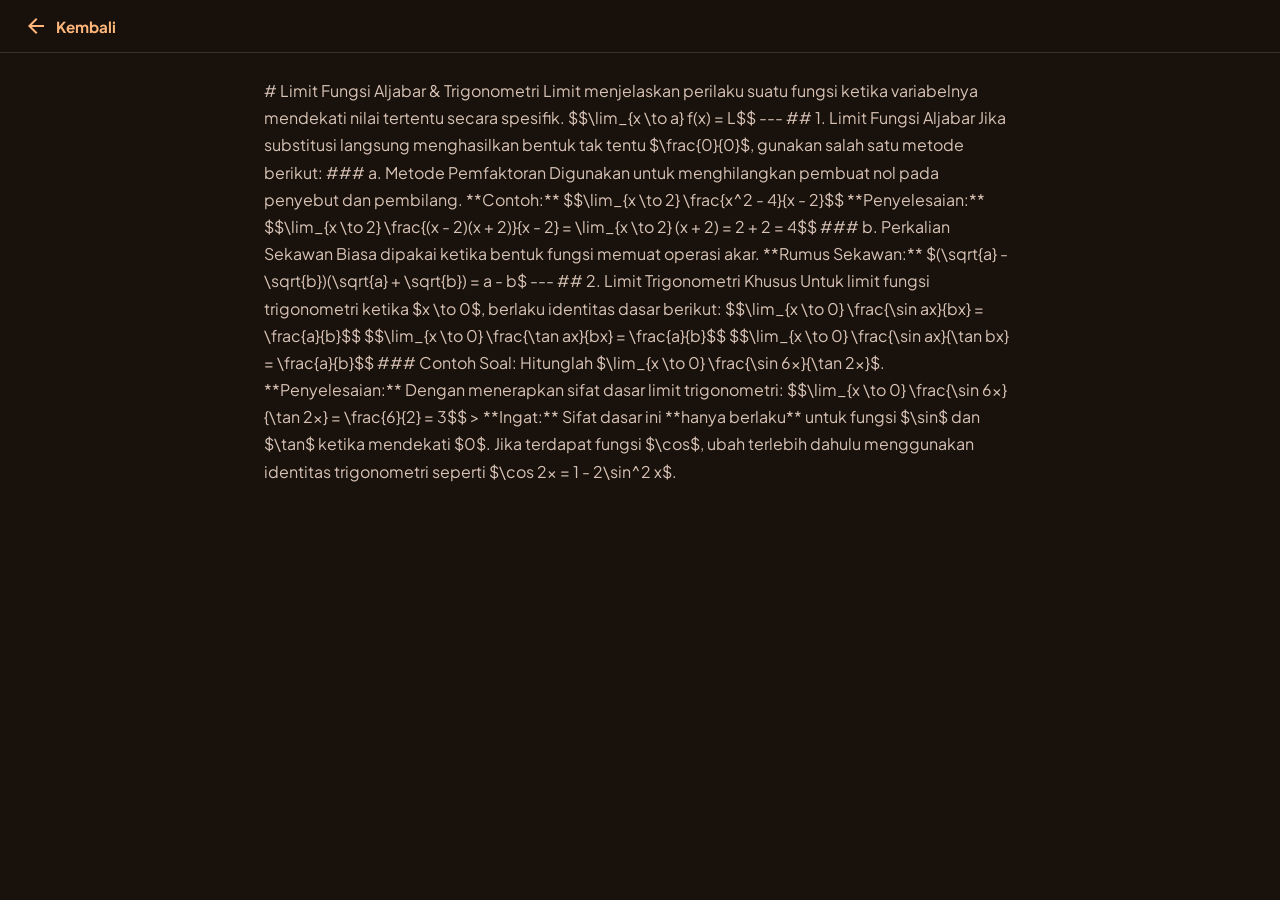
<file: materi/limit.html>
<!DOCTYPE html>
<html lang="id">
<head>
  <meta charset="UTF-8">
  <meta name="viewport" content="width=device-width, initial-scale=1.0">
  <title>Limit Fungsi Aljabar & Trigonometri - TeakaLearn</title>
  
  <link rel="preconnect" href="https://fonts.googleapis.com">
  <link rel="preconnect" href="https://fonts.gstatic.com" crossorigin>
  <link href="https://fonts.googleapis.com/css2?family=Plus+Jakarta+Sans:wght@400;500;600;700;800&display=swap" rel="stylesheet">
  <link rel="stylesheet" href="https://fonts.googleapis.com/css2?family=Material+Symbols+Outlined:opsz,wght,FILL,GRAD@24,400,0..1,0" />
  
  <!-- Modern Material You Stylesheet -->
  <link rel="stylesheet" href="/lib/mat.css">
</head>
<body>

  <!-- Top Bar Navbar -->
  <header class="top-app-bar">
    <a href="index.html" class="btn-back">
      <span class="material-symbols-outlined">arrow_back</span>
      Kembali
    </a>
  </header>

  <!-- Container Target Render -->
  <main class="materi-container">
    <article class="materi-body" id="materi-render-target">
      <!-- Hasil render Markdown & LaTeX akan muncul di sini -->
    </article>
  </main>

  <!-- SOURCE MATERI (Markdown + LaTeX) -->
  <script id="materi-source" type="text/markdown">
# Limit Fungsi Aljabar & Trigonometri

Limit menjelaskan perilaku suatu fungsi ketika variabelnya mendekati nilai tertentu secara spesifik.

$$\lim_{x \to a} f(x) = L$$

---

## 1. Limit Fungsi Aljabar

Jika substitusi langsung menghasilkan bentuk tak tentu $\frac{0}{0}$, gunakan salah satu metode berikut:

### a. Metode Pemfaktoran
Digunakan untuk menghilangkan pembuat nol pada penyebut dan pembilang.

**Contoh:**
$$\lim_{x \to 2} \frac{x^2 - 4}{x - 2}$$

**Penyelesaian:**
$$\lim_{x \to 2} \frac{(x - 2)(x + 2)}{x - 2} = \lim_{x \to 2} (x + 2) = 2 + 2 = 4$$

### b. Perkalian Sekawan
Biasa dipakai ketika bentuk fungsi memuat operasi akar.

**Rumus Sekawan:** $(\sqrt{a} - \sqrt{b})(\sqrt{a} + \sqrt{b}) = a - b$

---

## 2. Limit Trigonometri Khusus

Untuk limit fungsi trigonometri ketika $x \to 0$, berlaku identitas dasar berikut:

$$\lim_{x \to 0} \frac{\sin ax}{bx} = \frac{a}{b}$$

$$\lim_{x \to 0} \frac{\tan ax}{bx} = \frac{a}{b}$$

$$\lim_{x \to 0} \frac{\sin ax}{\tan bx} = \frac{a}{b}$$

### Contoh Soal:
Hitunglah $\lim_{x \to 0} \frac{\sin 6x}{\tan 2x}$.

**Penyelesaian:**
Dengan menerapkan sifat dasar limit trigonometri:

$$\lim_{x \to 0} \frac{\sin 6x}{\tan 2x} = \frac{6}{2} = 3$$

> **Ingat:** Sifat dasar ini **hanya berlaku** untuk fungsi $\sin$ dan $\tan$ ketika mendekati $0$. Jika terdapat fungsi $\cos$, ubah terlebih dahulu menggunakan identitas trigonometri seperti $\cos 2x = 1 - 2\sin^2 x$.
  </script>

  <!-- Engine Renderer JS -->
  <script src="/lib/render-mat.js"></script>
</body>
</html>
</file>
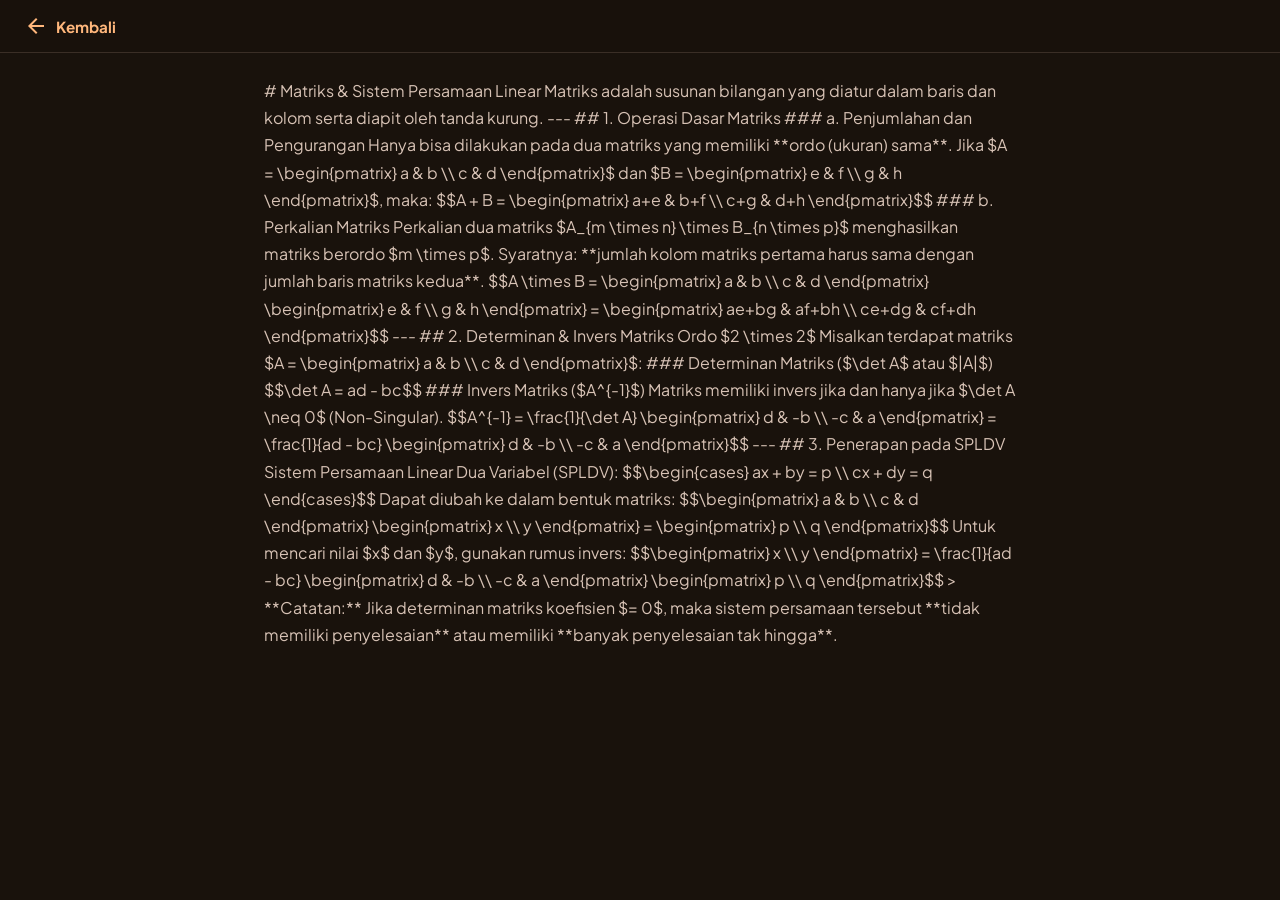
<file: materi/matriks.html>
<!DOCTYPE html>
<html lang="id">
<head>
  <meta charset="UTF-8">
  <meta name="viewport" content="width=device-width, initial-scale=1.0">
  <title>Matriks & Sistem Persamaan Linear - TeakaLearn</title>
  
  <link rel="preconnect" href="https://fonts.googleapis.com">
  <link rel="preconnect" href="https://fonts.gstatic.com" crossorigin>
  <link href="https://fonts.googleapis.com/css2?family=Plus+Jakarta+Sans:wght@400;500;600;700;800&display=swap" rel="stylesheet">
  <link rel="stylesheet" href="https://fonts.googleapis.com/css2?family=Material+Symbols+Outlined:opsz,wght,FILL,GRAD@24,400,0..1,0" />
  
  <!-- Modern Material You Stylesheet -->
  <link rel="stylesheet" href="/lib/mat.css">
</head>
<body>

  <!-- Top Bar Navbar -->
  <header class="top-app-bar">
    <a href="index.html" class="btn-back">
      <span class="material-symbols-outlined">arrow_back</span>
      Kembali
    </a>
  </header>

  <!-- Container Target Render -->
  <main class="materi-container">
    <article class="materi-body" id="materi-render-target">
      <!-- Hasil render Markdown & LaTeX akan muncul di sini -->
    </article>
  </main>

  <!-- SOURCE MATERI (Markdown + LaTeX) -->
  <script id="materi-source" type="text/markdown">
# Matriks & Sistem Persamaan Linear

Matriks adalah susunan bilangan yang diatur dalam baris dan kolom serta diapit oleh tanda kurung. 

---

## 1. Operasi Dasar Matriks

### a. Penjumlahan dan Pengurangan
Hanya bisa dilakukan pada dua matriks yang memiliki **ordo (ukuran) sama**.

Jika $A = \begin{pmatrix} a & b \\ c & d \end{pmatrix}$ dan $B = \begin{pmatrix} e & f \\ g & h \end{pmatrix}$, maka:

$$A + B = \begin{pmatrix} a+e & b+f \\ c+g & d+h \end{pmatrix}$$

### b. Perkalian Matriks
Perkalian dua matriks $A_{m \times n} \times B_{n \times p}$ menghasilkan matriks berordo $m \times p$. Syaratnya: **jumlah kolom matriks pertama harus sama dengan jumlah baris matriks kedua**.

$$A \times B = \begin{pmatrix} a & b \\ c & d \end{pmatrix} \begin{pmatrix} e & f \\ g & h \end{pmatrix} = \begin{pmatrix} ae+bg & af+bh \\ ce+dg & cf+dh \end{pmatrix}$$

---

## 2. Determinan & Invers Matriks Ordo $2 \times 2$

Misalkan terdapat matriks $A = \begin{pmatrix} a & b \\ c & d \end{pmatrix}$:

### Determinan Matriks ($\det A$ atau $|A|$)
$$\det A = ad - bc$$

### Invers Matriks ($A^{-1}$)
Matriks memiliki invers jika dan hanya jika $\det A \neq 0$ (Non-Singular).

$$A^{-1} = \frac{1}{\det A} \begin{pmatrix} d & -b \\ -c & a \end{pmatrix} = \frac{1}{ad - bc} \begin{pmatrix} d & -b \\ -c & a \end{pmatrix}$$

---

## 3. Penerapan pada SPLDV

Sistem Persamaan Linear Dua Variabel (SPLDV):
$$\begin{cases} ax + by = p \\ cx + dy = q \end{cases}$$

Dapat diubah ke dalam bentuk matriks:

$$\begin{pmatrix} a & b \\ c & d \end{pmatrix} \begin{pmatrix} x \\ y \end{pmatrix} = \begin{pmatrix} p \\ q \end{pmatrix}$$

Untuk mencari nilai $x$ dan $y$, gunakan rumus invers:

$$\begin{pmatrix} x \\ y \end{pmatrix} = \frac{1}{ad - bc} \begin{pmatrix} d & -b \\ -c & a \end{pmatrix} \begin{pmatrix} p \\ q \end{pmatrix}$$

> **Catatan:** Jika determinan matriks koefisien $= 0$, maka sistem persamaan tersebut **tidak memiliki penyelesaian** atau memiliki **banyak penyelesaian tak hingga**.
  </script>

  <!-- Engine Renderer JS -->
  <script src="/lib/render-mat.js"></script>
</body>
</html>
</file>
<file: lib/mat.css>
/* =========================================================
   MATERI STYLESHEET (Material You M3 Dark Theme)
   ========================================================= */

:root {
  --md-sys-color-background: #19120c;
  --md-sys-color-surface: #261d15;
  --md-sys-color-surface-container: #33271d;
  --md-sys-color-surface-container-high: #403226;
  
  --md-sys-color-primary: #ffb77c;
  --md-sys-color-on-primary: #4d2600;
  --md-sys-color-primary-container: #6d3900;
  --md-sys-color-on-primary-container: #ffdcbe;

  --md-sys-color-on-background: #f0dfd6;
  --md-sys-color-on-surface: #d7c2b5;
  --md-sys-color-on-surface-variant: #9f8d83;
  --md-sys-color-outline: #52443b;
  --md-sys-color-outline-variant: #3a2e26;

  --radius-s: 8px;
  --radius-m: 12px;
  --radius-l: 16px;
  --radius-xl: 24px;
  --radius-full: 9999px;
}

* {
  box-sizing: border-box;
  margin: 0;
  padding: 0;
  font-family: 'Plus Jakarta Sans', sans-serif;
  -webkit-tap-highlight-color: transparent;
}

body {
  background-color: var(--md-sys-color-background);
  color: var(--md-sys-color-on-background);
  min-height: 100vh;
  padding-bottom: 60px;
}

/* Header Navbar */
.top-app-bar {
  position: sticky;
  top: 0;
  z-index: 90;
  display: flex;
  align-items: center;
  justify-content: space-between;
  padding: 14px 24px;
  background: rgba(25, 18, 12, 0.9);
  backdrop-filter: blur(12px);
  -webkit-backdrop-filter: blur(12px);
  border-bottom: 1px solid var(--md-sys-color-outline-variant);
}

.btn-back {
  display: flex;
  align-items: center;
  gap: 8px;
  background: none;
  border: none;
  color: var(--md-sys-color-primary);
  font-weight: 700;
  font-size: 0.95rem;
  cursor: pointer;
  text-decoration: none;
}

/* Article Container */
.materi-container {
  max-width: 800px;
  margin: 0 auto;
  padding: 24px;
}

/* Rendered Content Typography */
.materi-body {
  line-height: 1.7;
  font-size: 1rem;
  color: var(--md-sys-color-on-surface);
}

.materi-body h1 {
  font-size: 2rem;
  font-weight: 800;
  color: var(--md-sys-color-on-background);
  margin: 16px 0 24px 0;
  letter-spacing: -0.5px;
}

.materi-body h2 {
  font-size: 1.4rem;
  font-weight: 700;
  color: var(--md-sys-color-primary);
  margin: 28px 0 12px 0;
  padding-bottom: 6px;
  border-bottom: 1px solid var(--md-sys-color-outline-variant);
}

.materi-body h3 {
  font-size: 1.15rem;
  font-weight: 700;
  color: var(--md-sys-color-on-background);
  margin: 20px 0 10px 0;
}

.materi-body p {
  margin-bottom: 16px;
}

.materi-body ul, .materi-body ol {
  margin: 0 0 16px 24px;
}

.materi-body li {
  margin-bottom: 6px;
}

/* Code & Blockquote */
.materi-body code {
  background-color: var(--md-sys-color-surface-container);
  color: var(--md-sys-color-primary);
  padding: 2px 6px;
  border-radius: 4px;
  font-family: monospace;
  font-size: 0.9em;
}

.materi-body pre {
  background-color: var(--md-sys-color-surface);
  border: 1px solid var(--md-sys-color-outline-variant);
  padding: 16px;
  border-radius: var(--radius-m);
  overflow-x: auto;
  margin-bottom: 16px;
}

.materi-body blockquote {
  background-color: var(--md-sys-color-surface-container);
  border-left: 4px solid var(--md-sys-color-primary);
  padding: 12px 16px;
  border-radius: 0 var(--radius-m) var(--radius-m) 0;
  margin-bottom: 16px;
  font-style: italic;
  color: var(--md-sys-color-on-surface-variant);
}

/* KaTeX LaTeX Custom Style */
.katex-display {
  background: var(--md-sys-color-surface-container);
  padding: 16px;
  border-radius: var(--radius-m);
  overflow-x: auto;
  margin: 20px 0 !important;
  border: 1px solid var(--md-sys-color-outline-variant);
}

.katex {
  color: var(--md-sys-color-primary);
  font-size: 1.1em;
}
</file>
